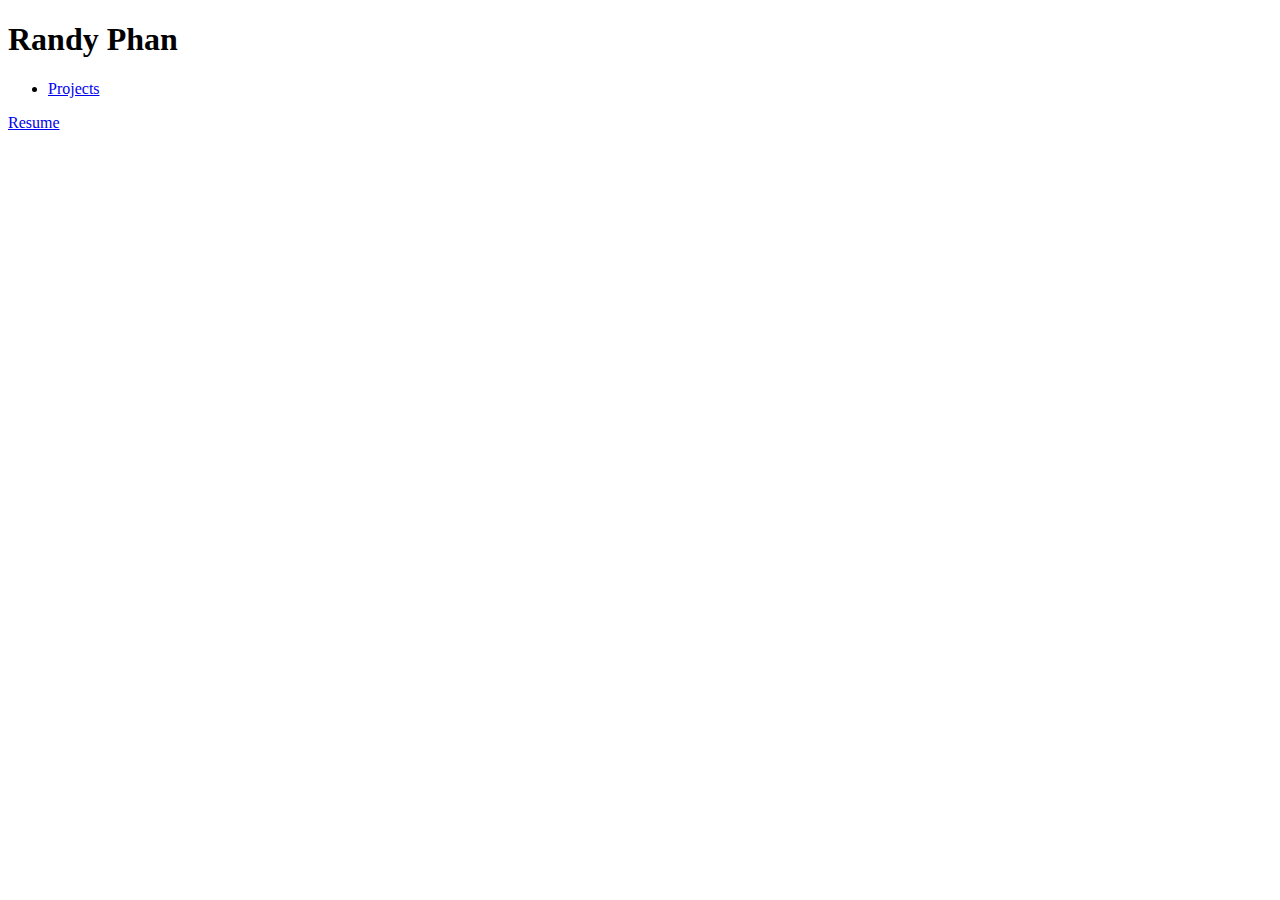
<file: index.html>
<!DOCTYPE html>
<html lang="en">
<head>
    <meta charset="UTF-8">
    <meta name="viewport" content="width=device-width, initial-scale=1.0">
    <style>
    @import url('https://fonts.googleapis.com/css2?family=Noto+Sans:ital,wght@0,100..900;1,100..900&display=swap');
    </style>
    <script type="text/javascript">
    (function(c,l,a,r,i,t,y){
        c[a]=c[a]||function(){(c[a].q=c[a].q||[]).push(arguments)};
        t=l.createElement(r);t.async=1;t.src="https://www.clarity.ms/tag/"+i;
        y=l.getElementsByTagName(r)[0];y.parentNode.insertBefore(t,y);
    })(window, document, "clarity", "script", "t1hridhnpe");
</script>
    <title>Randy Phan</title>
</head> 
<body>
    <header>
        <h1>Randy Phan</h1>
        <nav>
            <ul>
                <li><a href="/projects.html">Projects</a></li>
            </ul>
        </nav>
    </header>
    
<a href="/resume-june.pdf">Resume</a>

</body>
</html>
</file>
